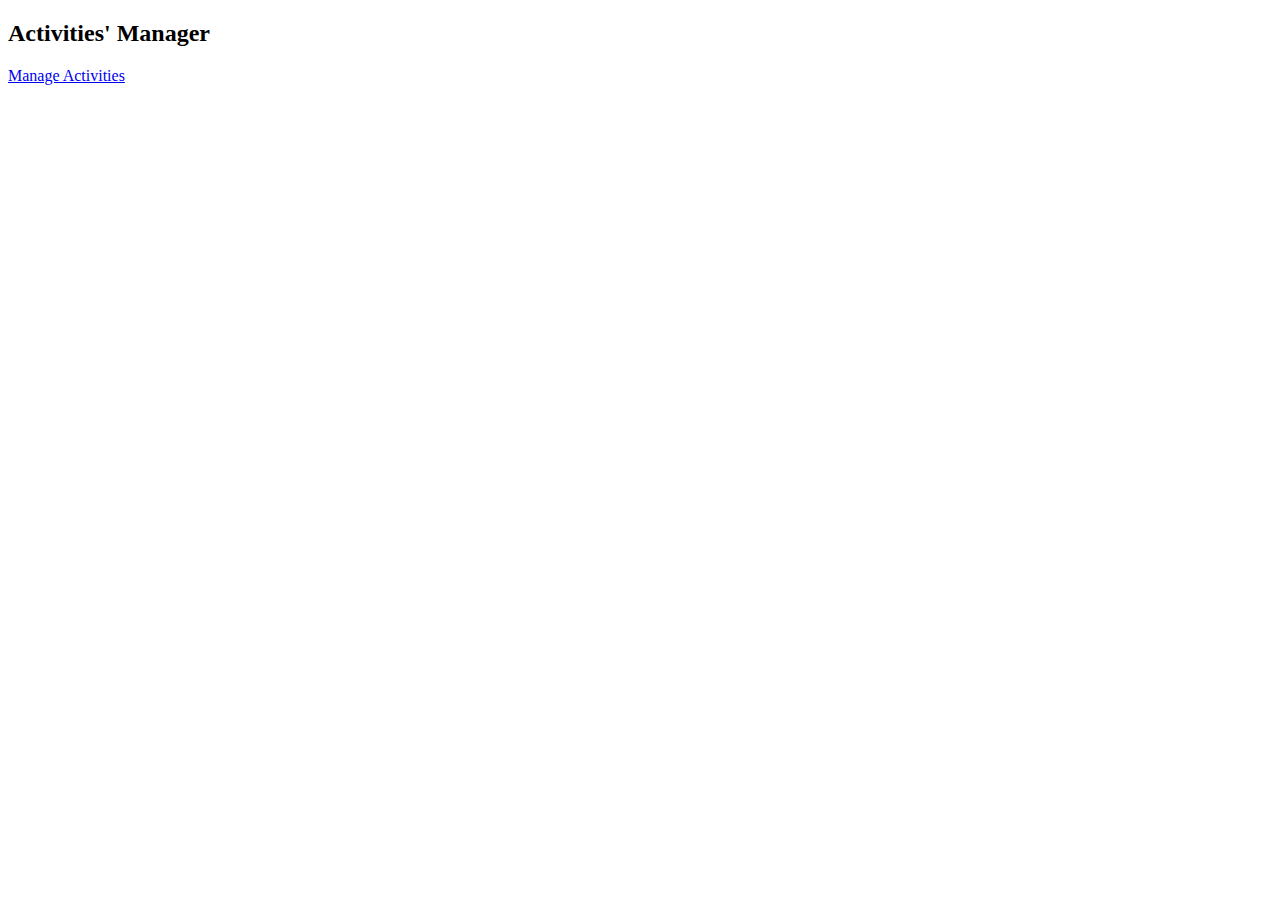
<file: Grad/ThirdYear/SoftwareEngineering/FirstProject-AdventureBuilder/AdventureBuilder/activity/src/main/resources/static/index.html>
<!DOCTYPE HTML>
<html>
<head>
    <title>Activity Application</title>
    <meta http-equiv="Content-Type" content="text/html; charset=UTF-8" />
</head>
<body>
	<h2>Activities' Manager</h2>
    <p><a href="/providers">Manage Activities</a></p>
</body>
</html>
</file>
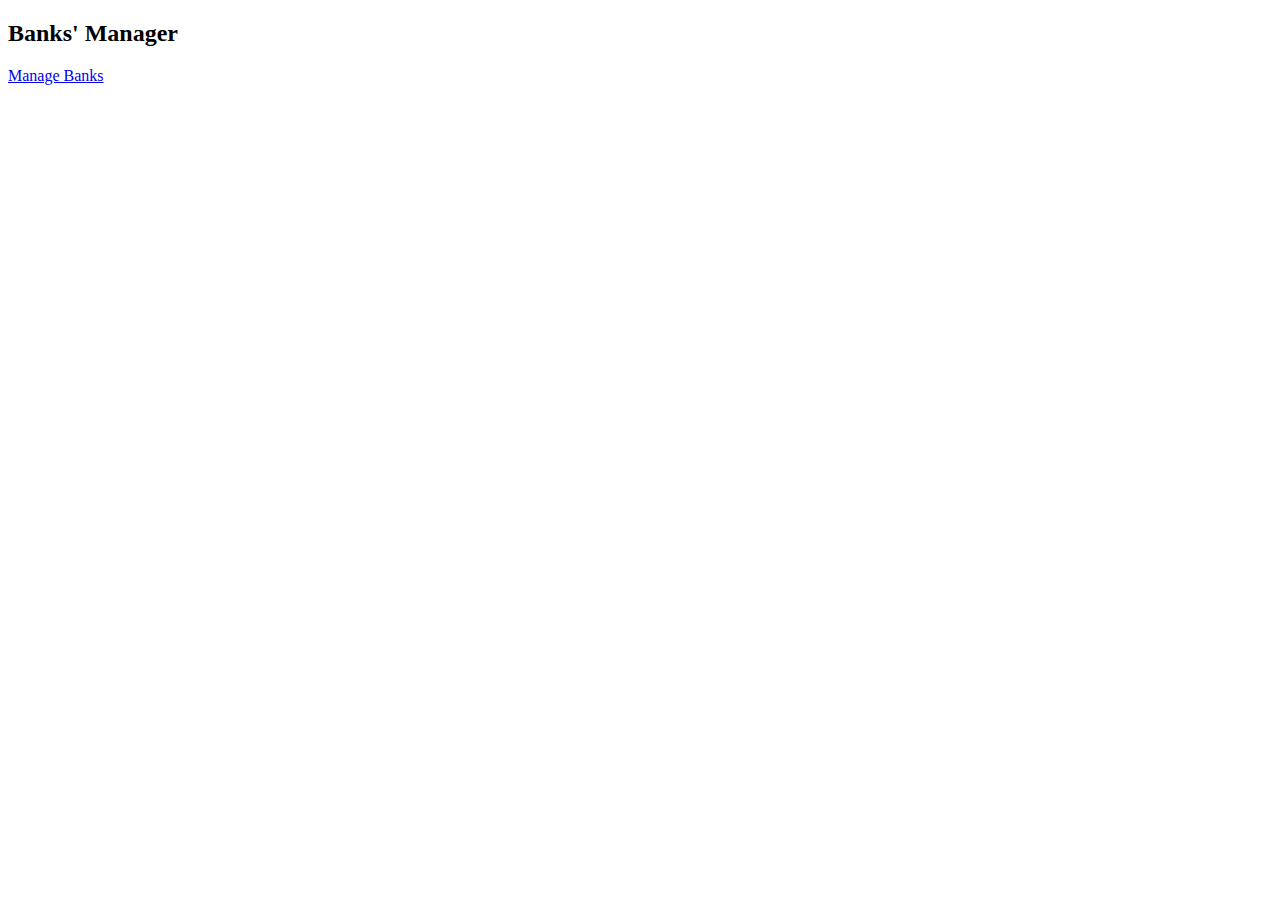
<file: Grad/ThirdYear/SoftwareEngineering/FirstProject-AdventureBuilder/AdventureBuilder/bank/src/main/resources/static/index.html>
<!DOCTYPE HTML>
<html>
<head>
    <title>Bank Application</title>
    <meta http-equiv="Content-Type" content="text/html; charset=UTF-8" />
</head>
<body>
	<h2>Banks' Manager</h2>
    <p><a href="/banks">Manage Banks</a></p>
</body>
</html>
</file>
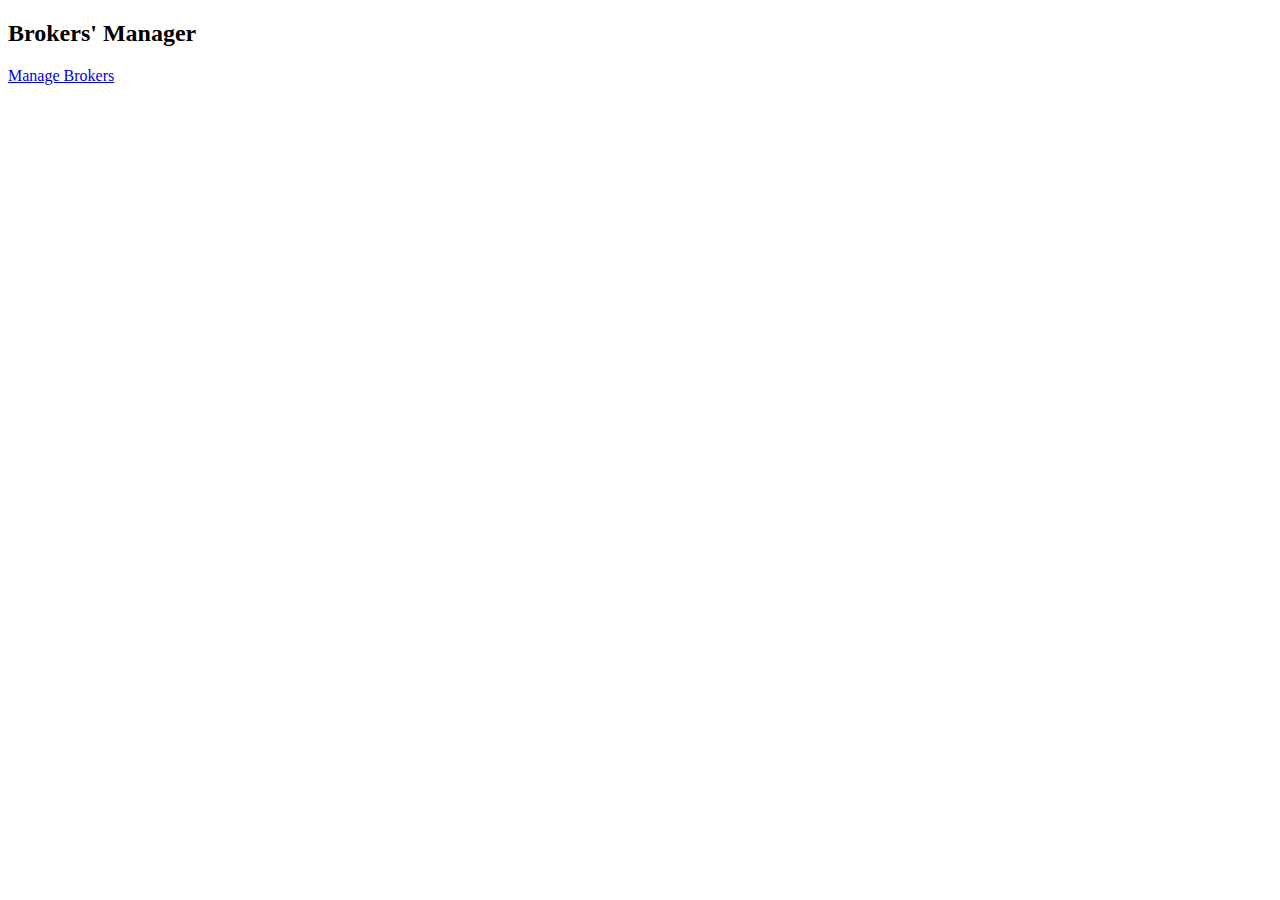
<file: Grad/ThirdYear/SoftwareEngineering/FirstProject-AdventureBuilder/AdventureBuilder/broker/src/main/resources/static/index.html>
<!DOCTYPE HTML>
<html xmlns:th="http://www.thymeleaf.org">
<head>
<title>Broker Application</title>
<meta http-equiv="Content-Type" content="text/html; charset=UTF-8" />
<link rel="stylesheet"
	th:href="@{/webjars/bootstrap/3.3.7-1/css/bootstrap.min.css}" />
<script th:src="@{	/webjars/jquery/3.1.1/jquery.min.js}"></script>
<script th:src="@{/webjars/bootstrap/3.3.7-1/js/bootstrap.min.js}"></script>
</head>
<body>
	<div class="container">
		<h2>Brokers' Manager</h2>
		<p>
			<a href="/brokers">Manage Brokers</a>
		</p>
	</div>
</body>
</html>
</file>
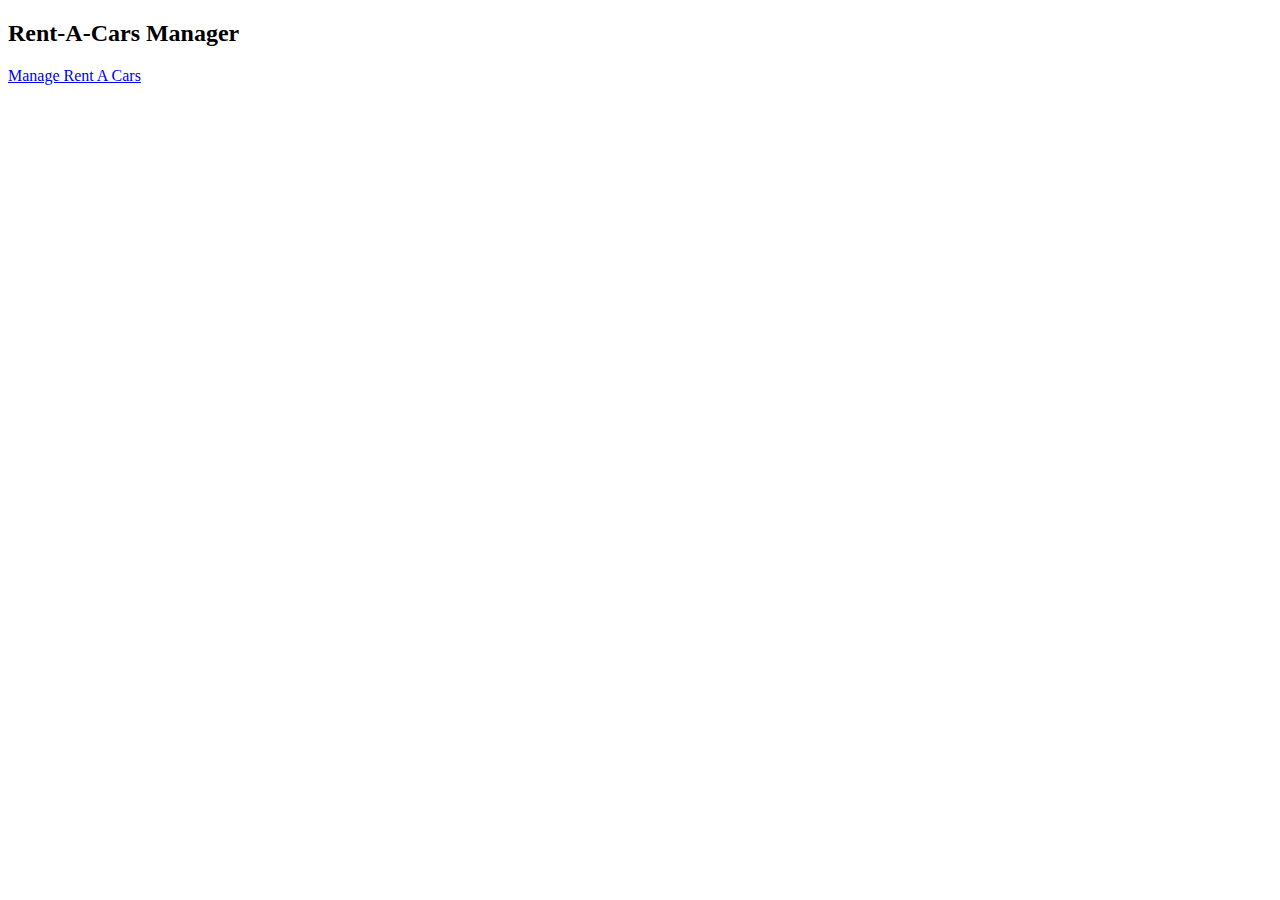
<file: Grad/ThirdYear/SoftwareEngineering/FirstProject-AdventureBuilder/AdventureBuilder/car/src/main/resources/static/index.html>
<!DOCTYPE HTML>
<html>
<head>
    <title>Rent-A-Car Application</title>
    <meta http-equiv="Content-Type" content="text/html; charset=UTF-8" />
</head>
<body>
	<h2>Rent-A-Cars Manager</h2>
    <p><a href="/rentacars">Manage Rent A Cars</a></p>
</body>
</html>
</file>
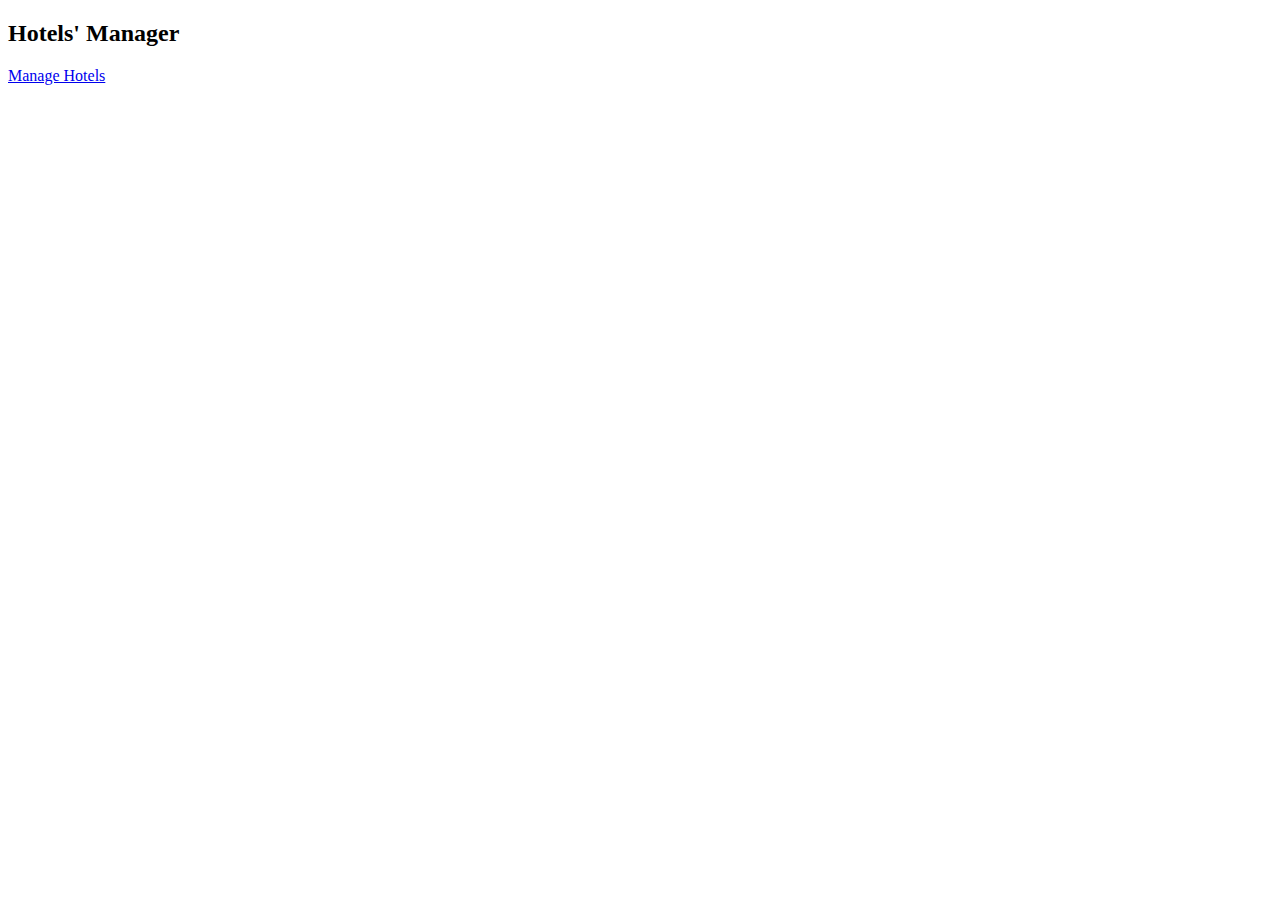
<file: Grad/ThirdYear/SoftwareEngineering/FirstProject-AdventureBuilder/AdventureBuilder/hotel/src/main/resources/static/index.html>
<!DOCTYPE HTML>
<html>
<head>
    <title>Hotel Application</title>
    <meta http-equiv="Content-Type" content="text/html; charset=UTF-8" />
</head>
<body>
	<h2>Hotels' Manager</h2>
    <p><a href="/hotels">Manage Hotels</a></p>
</body>
</html>
</file>
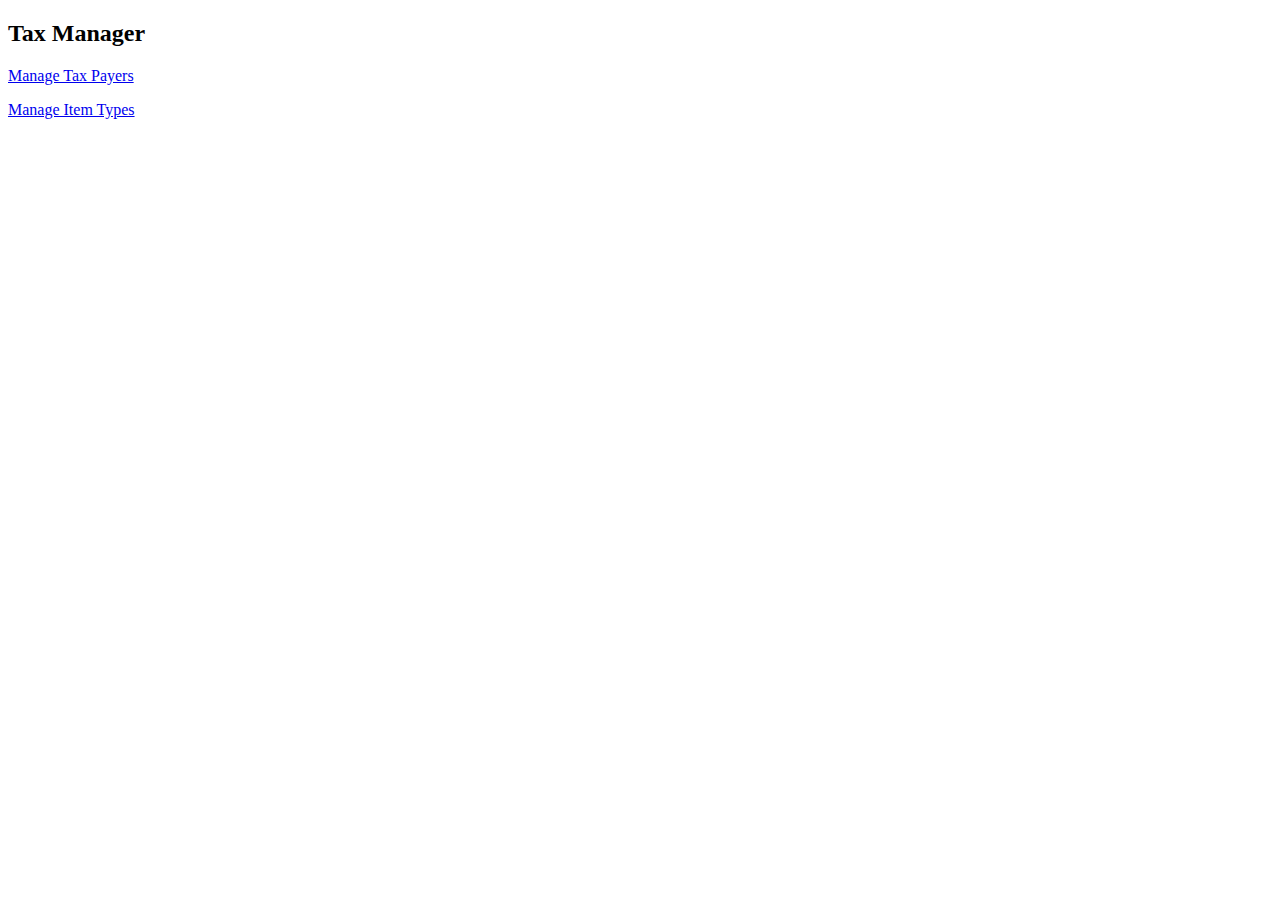
<file: Grad/ThirdYear/SoftwareEngineering/FirstProject-AdventureBuilder/AdventureBuilder/tax/src/main/resources/static/index.html>
<!DOCTYPE HTML>
<html>
<head>
    <title>Tax Application</title>
    <meta http-equiv="Content-Type" content="text/html; charset=UTF-8" />
</head>
<body>
	<h2>Tax Manager</h2>
    <p><a href="/tax/payers">Manage Tax Payers</a></p>
    <p><a href="/tax/items">Manage Item Types</a></p>
</body>
</html>
</file>
